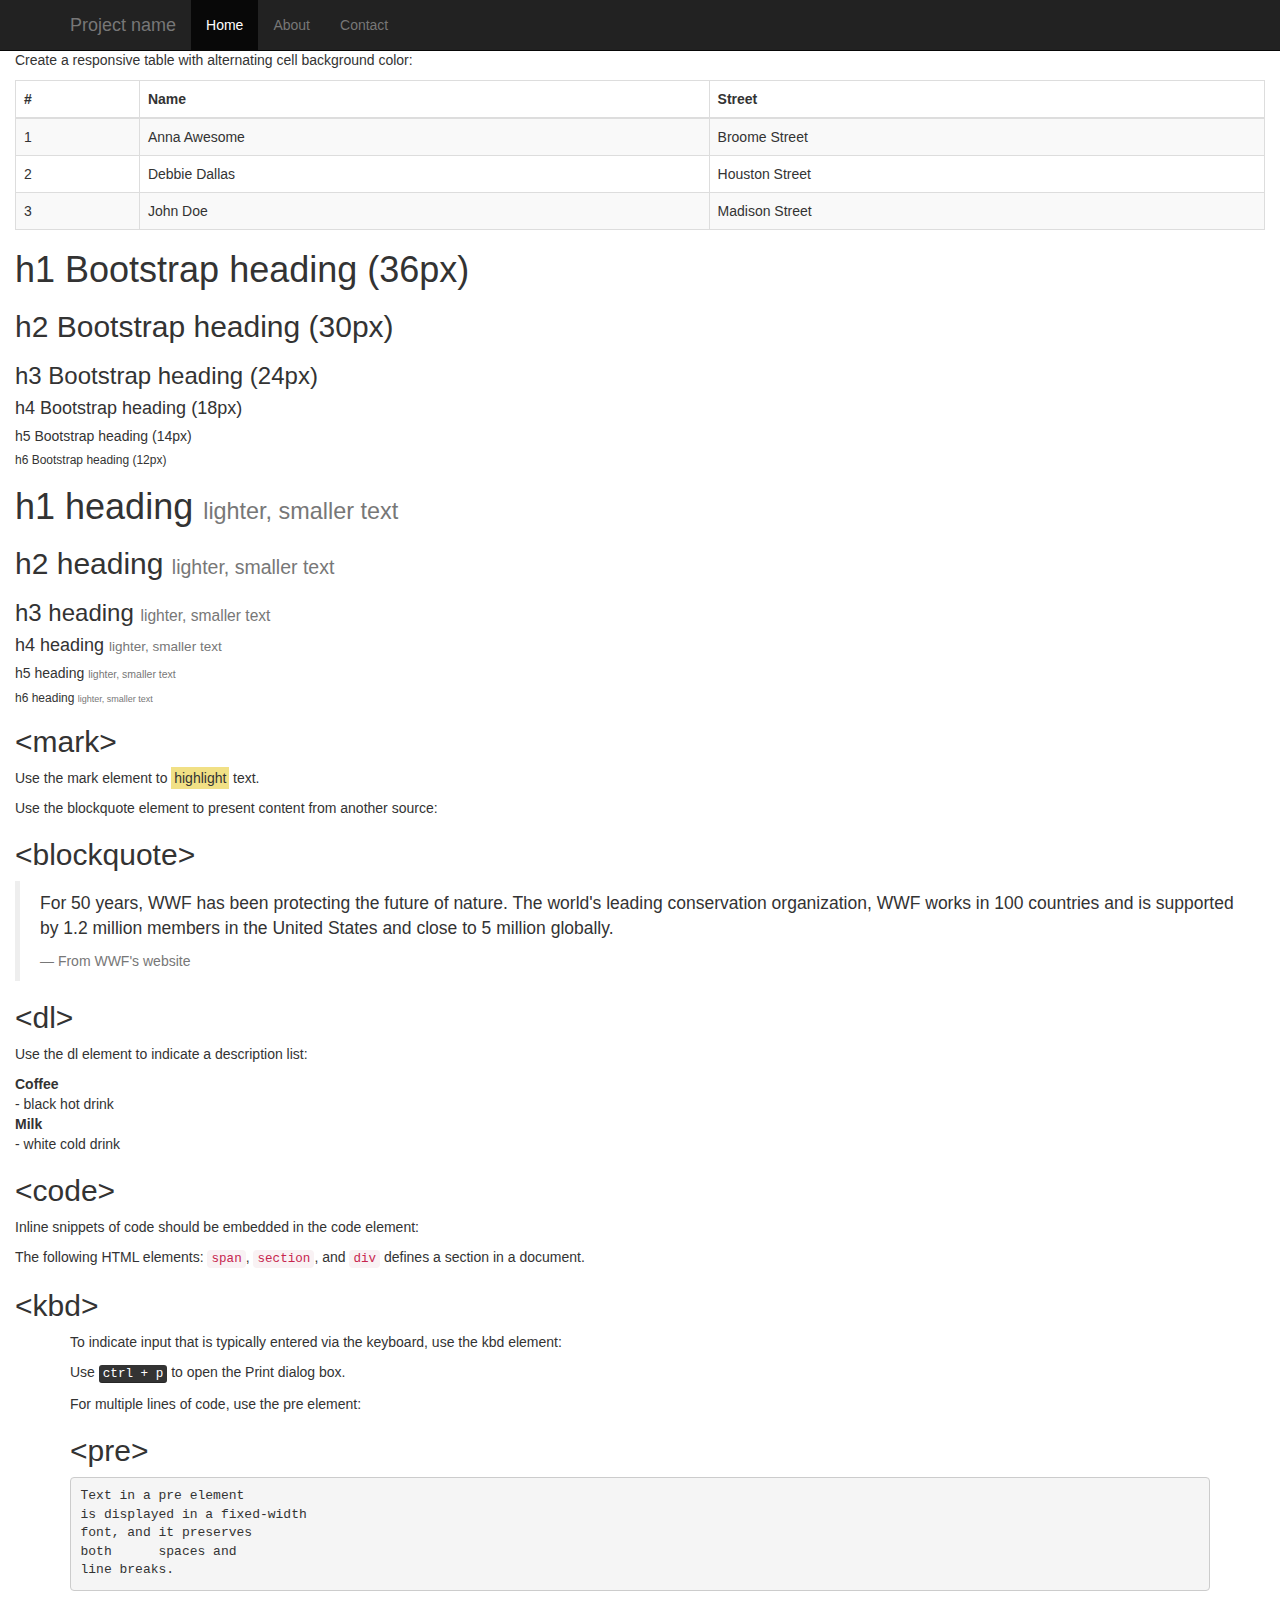
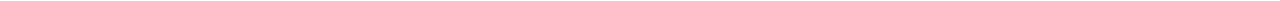
<file: Ruokalista_Eetun_Tiedostot/index.html>
<!DOCTYPE html>
<html lang="en">
  <head>
    <meta charset="utf-8">
    <meta http-equiv="X-UA-Compatible" content="IE=edge">
    <meta name="viewport" content="width=device-width, initial-scale=1">
    <meta name="description" content="">
    <meta name="author" content="">
    <link rel="icon" href="favicon.ico">

    <title>Starter Template for Bootstrap</title>

    <!-- Bootstrap core CSS -->
    <link href="css/bootstrap.css" rel="stylesheet">

    <!-- Custom styles for this template -->
    <link href="css/starter-template.css" rel="stylesheet">

    <script src="js/ie-emulation-modes-warning.js"></script>

    <!-- IE10 viewport hack for Surface/desktop Windows 8 bug -->
    <script src="js/ie10-viewport-bug-workaround.js"></script>

    <!-- HTML5 shim and Respond.js IE8 support of HTML5 elements and media queries -->
    <!--[if lt IE 9]>
      <script src="https://oss.maxcdn.com/html5shiv/3.7.2/html5shiv.min.js"></script>
      <script src="https://oss.maxcdn.com/respond/1.4.2/respond.min.js"></script>
    <![endif]-->
  </head>

  <body>

    <div class="navbar navbar-inverse navbar-fixed-top" role="navigation">
      <div class="container">
        <div class="navbar-header">
          <button type="button" class="navbar-toggle" data-toggle="collapse" data-target=".navbar-collapse">
            <span class="sr-only">Toggle navigation</span>
            <span class="icon-bar"></span>
            <span class="icon-bar"></span>
            <span class="icon-bar"></span>
          </button>
          <a class="navbar-brand" href="#">Project name</a>
        </div>
        <div class="collapse navbar-collapse">
          <ul class="nav navbar-nav">
            <li class="active"><a href="#">Home</a></li>
            <li><a href="#about">About</a></li>
            <li><a href="#contact">Contact</a></li>
          </ul>
        </div><!--/.nav-collapse -->
      </div>
    </div>

    <div class="container-fluid">
 <p>Create a responsive table with alternating cell background color:</p> 
  
  <div class="table-responsive"> 
    <table class="table table-striped table-bordered">
      <thead>
        <tr>
          <th>#</th>
          <th>Name</th>
          <th>Street</th>
        </tr>
      </thead>
      <tbody>
        <tr>
          <td>1</td>
          <td>Anna Awesome</td>
          <td>Broome Street</td>
        </tr>
        <tr>
          <td>2</td>
          <td>Debbie Dallas</td>
          <td>Houston Street</td>
        </tr>
        <tr>
          <td>3</td>
          <td>John Doe</td>
          <td>Madison Street</td>
        </tr>
      </tbody>
    </table>
</div>

      <h1>h1 Bootstrap heading (36px)</h1>
      <h2>h2 Bootstrap heading (30px)</h2>
      <h3>h3 Bootstrap heading (24px)</h3>
      <h4>h4 Bootstrap heading (18px)</h4>
      <h5>h5 Bootstrap heading (14px)</h5>
      <h6>h6 Bootstrap heading (12px)</h6>



      <h1>h1 heading <small>lighter, smaller text</small></h1>
      <h2>h2 heading <small>lighter, smaller text</small></h2>
      <h3>h3 heading <small>lighter, smaller text</small></h3>
      <h4>h4 heading <small>lighter, smaller text</small></h4>
      <h5>h5 heading <small>lighter, smaller text</small></h5>
      <h6>h6 heading <small>lighter, smaller text</small></h6>
      <h2>&lt;mark&gt;</h2>
      <p>Use the mark element to <span class="mark">highlight</span> text.</p>
	        <p>Use the blockquote element to present content from another source:</p>
			<h2>&lt;blockquote&gt;</h2>
      <blockquote>
        <p>For 50 years, WWF has been protecting the future of nature. The world's leading conservation organization, WWF works in 100 countries and is supported by 1.2 million members in the United States and close to 5 million globally.</p>
        <footer>From WWF's website</footer>
      </blockquote>
	  <h2>&lt;dl&gt;</h2>
	        <p>Use the dl element to indicate a description list:</p>
      <dl>
        <dt>Coffee</dt>
        <dd>- black hot drink</dd>
        <dt>Milk</dt>
        <dd>- white cold drink</dd>
      </dl> 
	  <h2>&lt;code&gt;</h2>
	        <p>Inline snippets of code should be embedded in the code element:</p>
      <p>The following HTML elements: <code>span</code>, <code>section</code>, and <code>div</code> defines a section in a document.</p>
	  <h2>&lt;kbd&gt;</h2>
	      <div class="container">
      <p>To indicate input that is typically entered via the keyboard, use the kbd element:</p>
      <p>Use <kbd>ctrl + p</kbd> to open the Print dialog box.</p>
	        <p>For multiple lines of code, use the pre element:</p>
<h2>&lt;pre&gt;</h2>
<pre>
Text in a pre element
is displayed in a fixed-width
font, and it preserves
both      spaces and
line breaks.
</pre>

	  
	  
	  
	</div><!-- /.container -->


    <!-- Bootstrap core JavaScript
    ================================================== -->
    <!-- Placed at the end of the document so the pages load faster -->
    <script src="https://ajax.googleapis.com/ajax/libs/jquery/1.11.1/jquery.min.js"></script>
    <script src="js/bootstrap.js"></script>
  </body>
</html>
</file>
<file: Ruokalista_Eetun_Tiedostot/css/starter-template.css>
body {
  padding-top: 50px;
}
.starter-template {
  padding: 40px 15px;
  text-align: center;
}
</file>
